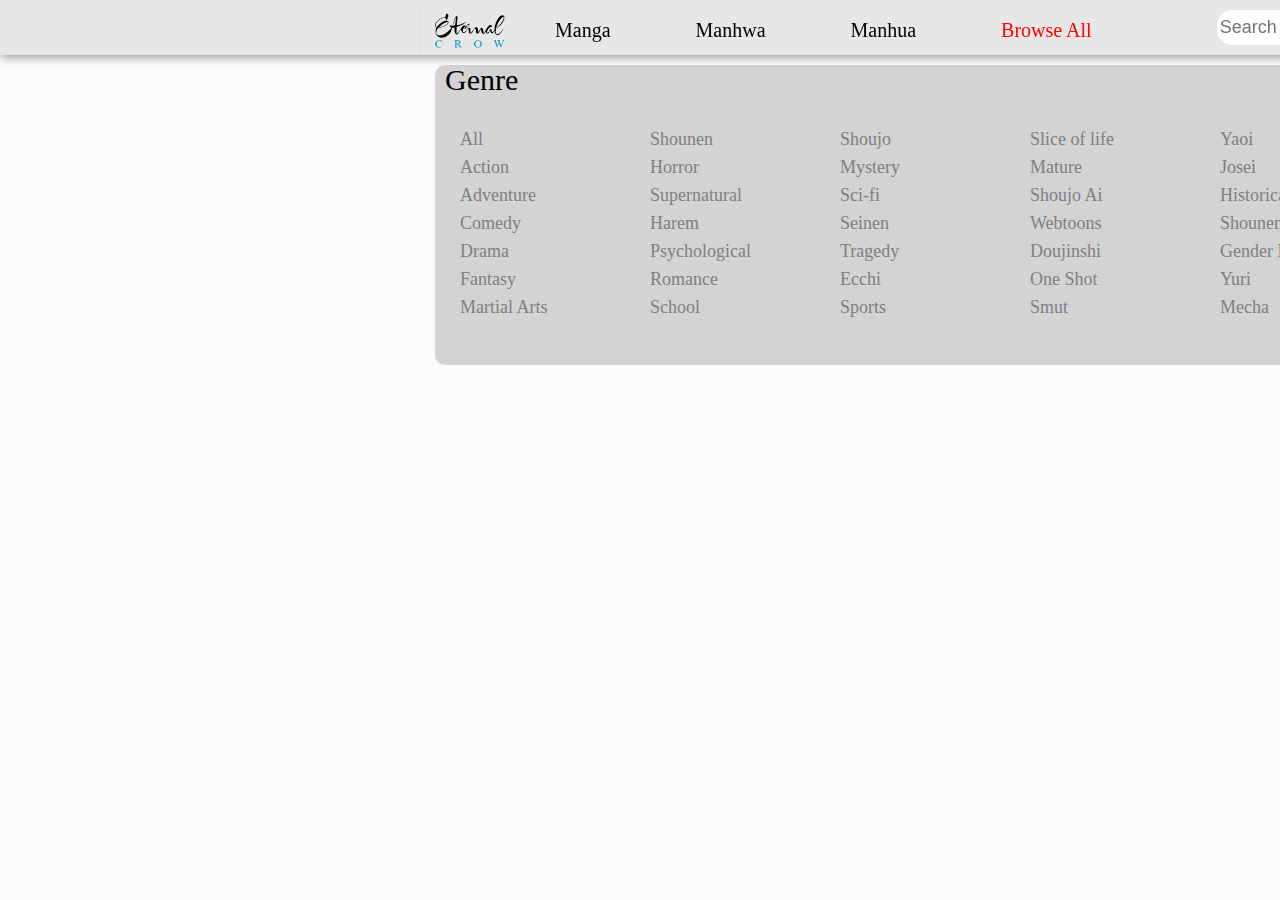
<file: BrowAll.html>
<!DOCTYPE html>
<html>
	<head>
		<title></title>
		<link href="css/reset.css" type="text/css" rel="stylesheet" />
		<link href="css/BrowAll.css" type="text/css" rel="stylesheet" />
		<link rel="stylesheet" href="https://cdnjs.cloudflare.com/ajax/libs/font-awesome/4.7.0/css/font-awesome.min.css">
	</head>
	<body>
		<div class="header">
			<nav>
				<ul>
					<a href="index.html"><img src="EternalCrow.png" alt="" class="logo"/></a>
					<li><a href="Manga.html">Manga</a></li>
					<li><a href="Manhwa.html">Manhwa</a></li>
					<li><a href="Manhua.html">Manhua</a></li>
					<li><a href="BrowAll.html" class="active-color">Browse All</a></li>

					<input type="search" id="search" placeholder="Search" />
					<button class="search-icon"><i  class="fa fa-search" style="font-size:20px"></i></button>
				</ul>
			</nav>
		</div>
		
		<div class="second-body">
			<h2 id="gt" class="genre-title">Genre</h2>
			<div class="Genre">
				<p class="tag-all tag">All</p>
				<p class="tag-action tag">Action</p>
				<p class="tag-adventure tag">Adventure</p>
				<p class="tag-comedy tag">Comedy</p>
				<p class="tag-drama tag">Drama</p>
				<p class="tag-fantasy tag">Fantasy</p>
				<p class="tag-martial-arts tag">Martial Arts</p>
			</div>
			<div class="Genre">
				<p class="tag-shounen tag">Shounen</p>
				<p class="tag-horror tag">Horror</p>
				<p class="tag-supernatural tag">Supernatural</p>
				<p class="tag-harem tag">Harem</p>
				<p class="tag-psychological tag">Psychological</p>
				<p class="tag-romance tag">Romance</p>
				<p class="tag-school tag">School</p>
			</div>
			<div class="Genre">
				<p class="tag-shoujo tag">Shoujo</p>
				<p class="tag-mystery tag">Mystery</p>
				<p class="tag-scifi tag">Sci-fi</p>
				<p class="tag-seinen tag">Seinen</p>
				<p class="tag-tragedy tag">Tragedy</p>
				<p class="tag-echhi tag">Ecchi</p>
				<p class="tag-sports tag">Sports</p>
			</div>
			<div class="Genre">
				<p class="tag-sliceoflife tag">Slice of life</p>
				<p class="tag-mature tag">Mature</p>
				<p class="tag-shoujoai tag">Shoujo Ai</p>
				<p class="tag-webtoons tag">Webtoons</p>
				<p class="tag-doujinshi tag">Doujinshi</p>
				<p class="tag-oneshot tag">One Shot</p>
				<p class="tag-smut tag">Smut</p>
			</div>
			<div class="Genre">
				<p class="tag-yaoi tag">Yaoi</p>
				<p class="tag-josei tag">Josei</p>
				<p class="tag-historical tag">Historical</p>
				<p class="tag-shounenai tag">Shounen Ai</p>
				<p class="tag-genderbender tag">Gender Bender</p>
				<p class="tag-yuri tag">Yuri</p>
				<p class="tag-mecha tag">Mecha</p>
			</div>
		</div>
		<!--<div class="third-body">
			<h2 class="sort-title">Sort by</h2>
			<div class="sort-by">
				<p class="popularity sort-type">Popularity</p>
			</div>
			<div class="sort-by">
				<p class="alphabetical sort-type">Alphabetical order</p>
			</div>
			<div class="sort-by">
				<p class="new sort-type-new">New*</p>
			</div>
		</div>-->

		<div class="fourth-body">
			<div id="pic"class="frame">
				<div class="picture">
					<img src="img/" alt="" class="img" />
					<p class="image-name"></p>
					<p class="image-chapter"></p>
				</div>
			</div>
		</div>
	<script src="js/jquery-1.11.0.js"></script>
	<script src="js/BrowAll.js"></script>
	</body>
</html>
</file>
<file: css/BrowAll.css>
body {
	padding: 0;
	margin: 0;
	background-color: #fcfbf9;
}
.header {
	padding:0;
	margin: 0;
	height: 65px;
}
.logo {
	float: left;
	width: 100px;
	height: 50px;
	margin-left: 420px;
	margin-top: 5px;
}
nav {
	padding: 0;
	margin: 0;
	position: fixed;
	background-color: #e7e7e7;
	width: 1920px;
	box-shadow: 1px 1px 10px grey;
}
nav ul li {
	float: left;
	padding: 0;
	margin: 0;
	display: inline-block;
	margin-top: 20px;
	margin-right: 50px;
	margin-left: 35px;
	font-size: 20px;
}

nav ul li a {
	text-decoration: none;
	color: black;
}
nav ul li a:hover {
	border-bottom: 2px solid #1498d5;
	padding-bottom: 13px;
	color: #1498d5;
}

.active-color {
	color: red;
}

#search {
	 float: left;
	 margin-top: 10px;
	 height: 35px;
	 margin-left: 75px;
	 border-radius: 15px;
	 border: 1px solid white;
}
.search-icon {
	float: left;
	margin-top: 15px;
	margin-left: -40px;
	border: 1px solid white;
	background-color: white;
	color: grey;
}
.search-icon:active {
	color: red;
}
input, input::placeholder {
	font-size: 18px;
}

/*Genre*/
.second-body{
	width: 975px;
	height: 300px;
	margin-left: 435px;
	background-color: lightgrey;
	margin-top: 0px;
	border-top-left-radius: 10px;
	border-top-right-radius: 10px;
	border-bottom-left-radius: 10px;
	border-bottom-right-radius: 10px;
}
.Genre {
	float: left;
	width: 120px;
	margin-right: 50px;
	margin-left: 20px;
	margin-top: 30px;
	
}

.tag {
	font-size: 18px;
	padding: 5px;
	color: grey;
	text-decoration: none;
	color: grey;
}
.tag:hover {
	color: #1DA1F2;
	cursor: pointer;
}
.clicked {
	color: #1DA1F2;
}
.genre-title {
	font-size: 30px;
	margin-left: 10px;
}

/*third-body*/
.third-body {
	width: 975px;
	height: 100px;
	margin-left: 435px;
	background-color: lightgrey;
	border-bottom-left-radius: 10px;
	border-bottom-right-radius: 10px;
}
/*Sort by*/
.sort-title {
	font-size: 25px;
	margin-left: 10px;
}
.sort-by {
	font-size: 18px;
	float: left;
	width: 140px;
	height: 50px;
	margin-top: 25px;
	margin-left: 35px;
	color: grey;
}
.sort-by:hover {
	color: #1DA1F2;
	cursor: pointer;
}
.sort-type-new {
	margin-left: 65px;
}

/*fourth-body*/
.fourth-body {
	width: 980px;
	margin-left: 435px;
	margin-top: 35px;
}

.frame {
	width: 980px;
	height: 370px;

}
.picture {
	float: left;
	width: 220px;
	height: 300px;
	border: 2px solid purple;
	margin: 10px;
	margin-top: 0px;
	margin-bottom: 90px;
}
.img {
	width: 220px;
	height: 300px;
}
.image-name {
	width: 220px;
	text-align: center;
	color: grey;
	text-overflow: ellipsis;
	overflow: hidden;
	white-space: nowrap;
	margin-top: 5px;
	font-size: 18px;
}
.image-chapter {
	width: 220px;
	text-align: center;
	color: grey;
	margin-top: 10px;
}

.All {
	display: none;
}

@media only screen and (max-width: 600px){
	.logo{
		margin-left: 0%;
	}
	#search {
		margin-left: 0px;
	}
	.second-body{
		margin-left: 0%;
	}
	.third-body {
		margin-left: 0%;
	}
	.fourth-body {
		margin-left: 0%;
	}
}

@media only screen and (max-width: 368px){
	.logo{
		margin-left: 0%;
	}
	#search {
		margin-left: 0px;
	}
	.second-body{
		margin-left: 0%;
	}
	.third-body {
		margin-left: 0%;
	}
	.fourth-body {
		margin-left: 0%;
	}
}

@media only screen and (max-width: 990px){
	.logo{
		margin-left: 0%;
	}
	#search {
		margin-left: 0px;
	}
	.second-body{
		margin-left: 0%;
	}
	.third-body {
		margin-left: 0%;
	}
	.fourth-body {
		margin-left: 0%;
	}
}
</file>
